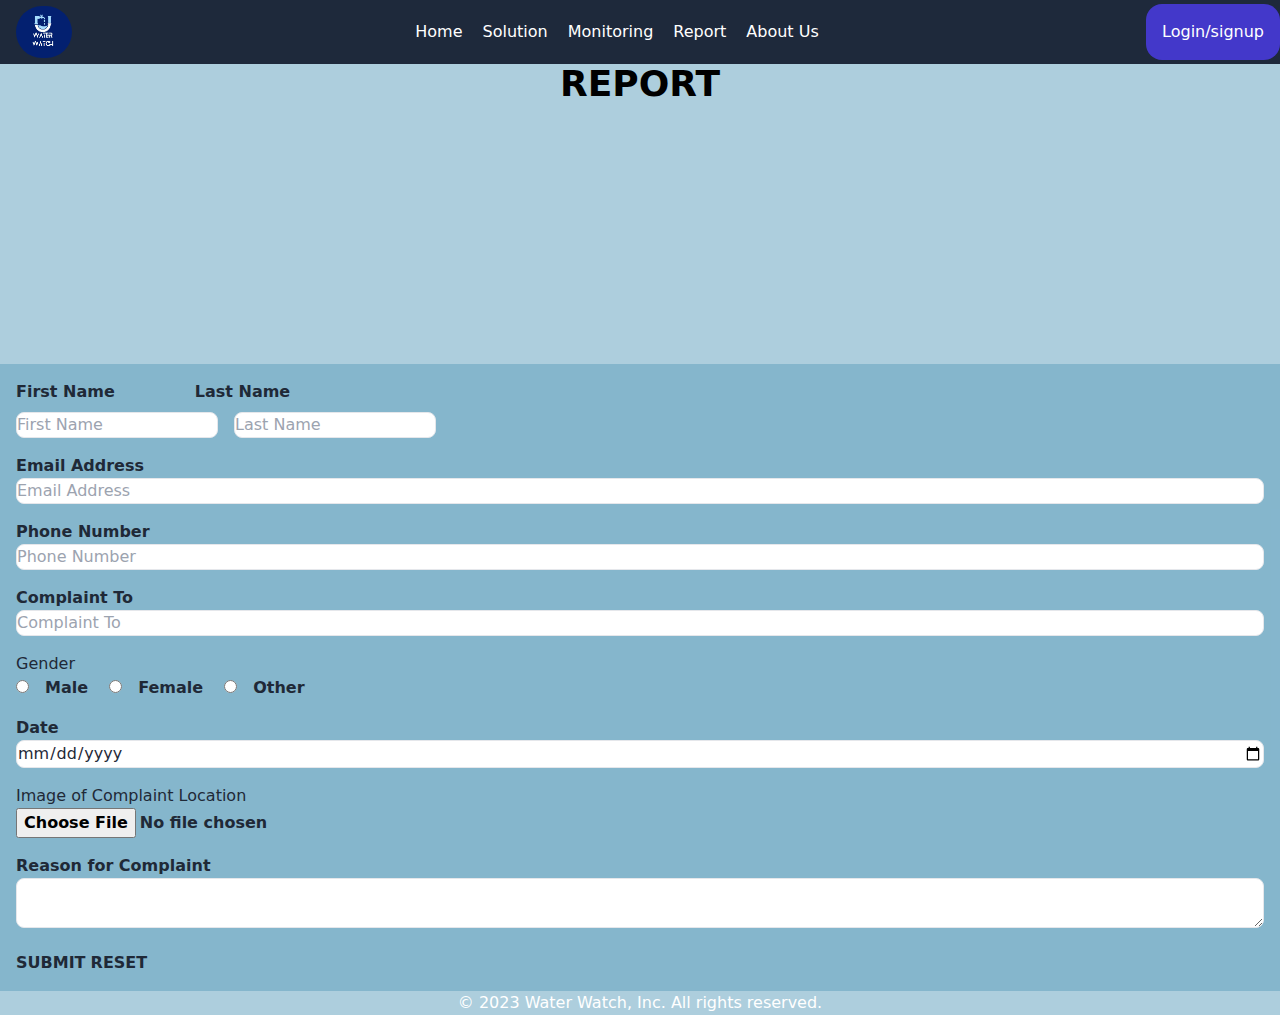
<file: Reporting.html>
<!DOCTYPE html>
<html lang="en">
<head>
    <meta charset="UTF-8">
    <meta name="viewport" content="width=device-width, initial-scale=1.0">
    <title>Report Water Wastage</title>
    <link rel="stylesheet" href="Reporting.css">
    <style>
          #image{
            background-image: url(https://t3.ftcdn.net/jpg/05/57/78/68/360_F_557786857_0gPCWSrCGqrpWWkhEJhof4AEzNZawFkU.jpg);
            display: flex;
            background-repeat: no-repeat;
            overflow: none;
            background-position:center;
            background-size: cover;
            height: 300px;
            justify-content: center;
            /* align-items: center; */
            flex-wrap: wrap;
            /* opacity: 75%; */
        }
        body{
            background-color: rgba(94, 159, 189, 0.511);
        }
        #form{
            background-color: rgba(94, 159, 189, 0.511);
        }
    </style>
</head>
<body class="">
    <!-- navbar starts here  -->
    <nav class="flex bg-slate-800 w-full h-16 flex-wrap justify-between items-center" id="navbar">
        <div class="px-4">
            <img class="w-14 rounded-full" src="./WhatsApp Image 2023-11-05 at 10.24.09 PM.jpeg" alt="LOGO">
        </div>
        <div >
            <ul class="md:flex flex-wrap hidden text-white ">
                <a class="mx-[10px]" href="index.html"><li>Home</li></a>
                <a class="mx-[10px]" href="solution.html"><li>Solution</li></a>
                <a class="mx-[10px]" href="monitoring.html"><li>Monitoring</li></a>
                <a class="mx-[10px]" href="Reporting.html"><li>Report</li></a>
                <a class="mx-[10px]" href="aboutUs.html"><li>About Us</li></a>
            </ul>
        </div>
        <a href="login.html"><div class="hidden md:block  bg-indigo-700 text-white rounded-2xl hover:bg-indigo-400 cursor-pointer">
            <button class="mx-4 my-4">Login/signup</button>
        </div></a>
        <div class="md:hidden block text-3xl">
            <p class="font-bold">
                &#9776;
            </p>
        </div>
    </nav>
    <!-- navbar ends here  -->
    <!-- images  -->
    <!-- <div class="flex flex-wrap justify-between">
        <img src="https://encrypted-tbn0.gstatic.com/images?q=tbn:ANd9GcTMK-jy-OLxNdwX15kulZLMIpQ94x7wzp_3Zg&usqp=CAU" alt="">
        <img src="https://encrypted-tbn0.gstatic.com/images?q=tbn:ANd9GcTEX94uE3Nw83w6wqL4Z_vgAahzjSO4kWNqZw&usqp=CAU" alt="">
        <img src="https://encrypted-tbn0.gstatic.com/images?q=tbn:ANd9GcR8v2DwNUHn_xNta8IQNFncQpDMDOBK56IjNw&usqp=CAU" alt="">
    </div> -->

    <div class="relative" id="image">
            <p class="text-4xl text-center text-black font-semibold">REPORT</p>
    </div>
    <!-- form starts here  -->
    <div id="form">
    <form action="#" class="max-w-screen-sm mx-auto p-4 text-gray-800 ">
        <div class="mb-4">
            <div class="flex  mb-2">
                <label for="myname" class="text-lg text-gray-800 font-semibold">First Name</label>
                <label for="myrole" class="text-lg mr-10 px-20 text-gray-800 font-semibold">Last Name</label>
            </div>
            <div class="flex space-x-4">
                <input type="text" name="myname" id="myname" placeholder="First Name" class="w-1/2 px-3 py-2 border rounded-lg shadow-sm">
                <input type="text" name="myrole" id="myrole" placeholder="Last Name" class="w-1/2 px-3 py-2 border rounded-lg shadow-sm">
            </div>
        </div>
        <div class="mb-4">
            <label for="mymember" class="text-lg text-gray-800 font-semibold">Email Address</label>
            <input type="email" name="mymember" id="mymember" placeholder="Email Address" class="w-full px-3 py-2 border rounded-lg shadow-sm">
        </div>
        <div class="mb-4">
            <label for="myphonenumber" class="text-lg text-gray-800 font-semibold">Phone Number</label>
            <input type="number" name="myphonenumber" id="myphonenumber" placeholder="Phone Number" class="w-full px-3 py-2 border rounded-lg shadow-sm">
        </div>
        <div class="mb-4">
            <label for="to" class="text-lg text-gray-800 font-semibold">Complaint To</label>
            <input type="text" name="to" id="to" placeholder="Complaint To" class="w-full px-3 py-2 border rounded-lg shadow-sm">
        </div>
        <div class="mb-4">
            <label class="text-lg text-gray-800">Gender</label>
            <div class="space-x-4">
                <input type="radio" name="mygender" id="male" class="mr-1 "><label for="male" class="text-gray-800 font-semibold">Male</label>
                <input type="radio" name="mygender" id="female" class="mr-1 "><label for="female" class="text-gray-800 font-semibold">Female</label>
                <input type="radio" name="mygender" id="other" class="mr-1 "><label for="other" class="text-gray-800 font-semibold">Other</label>
            </div>
        </div>
        <div class="mb-4">
            <label for="mydate" class="text-lg text-gray-800 font-semibold">Date</label>
            <input type="date" name="mydate" id="mydate" class="w-full px-3 py-2 border rounded-lg shadow-sm">
        </div>
        <div class="mb-4">
            <label for="myeligibility" class="text-lg text-gray-800">Image of Complaint Location</label>
            <input type="file" name="myeligibility" id="myeligibility" class="w-full text-gray-800 font-semibold">
        </div>
        <div class="mb-4">
            <label class="text-lg text-gray-800 font-semibold">Reason for Complaint</label>
            <textarea name="mytext" id="mytext" class="w-full px-3 py-2 border rounded-lg shadow-sm"></textarea>
        </div>
        <div class="mb-8">
            <Button class="rounded-lg text-gray-800 font-semibold">SUBMIT</Button>
            <Button class="rounded-lg text-gray-800 font-semibold">RESET</Button>
        </div>
    </form>
</div>
    <!-- form ends here  -->
    <footer>
        <div class="text-center text-white">
            <div>
                <p>&#169; 2023 Water Watch, Inc. All rights reserved.</p>
            </div>
            <div>
                
            </div>
        </div>
    </footer>
</body>
</html>
</file>
<file: Reporting.css>
/*
! tailwindcss v3.3.5 | MIT License | https://tailwindcss.com
*/

/*
1. Prevent padding and border from affecting element width. (https://github.com/mozdevs/cssremedy/issues/4)
2. Allow adding a border to an element by just adding a border-width. (https://github.com/tailwindcss/tailwindcss/pull/116)
*/

*,
::before,
::after {
  box-sizing: border-box;
  /* 1 */
  border-width: 0;
  /* 2 */
  border-style: solid;
  /* 2 */
  border-color: #e5e7eb;
  /* 2 */
}

::before,
::after {
  --tw-content: '';
}

/*
1. Use a consistent sensible line-height in all browsers.
2. Prevent adjustments of font size after orientation changes in iOS.
3. Use a more readable tab size.
4. Use the user's configured `sans` font-family by default.
5. Use the user's configured `sans` font-feature-settings by default.
6. Use the user's configured `sans` font-variation-settings by default.
*/

html {
  line-height: 1.5;
  /* 1 */
  -webkit-text-size-adjust: 100%;
  /* 2 */
  -moz-tab-size: 4;
  /* 3 */
  -o-tab-size: 4;
     tab-size: 4;
  /* 3 */
  font-family: ui-sans-serif, system-ui, -apple-system, BlinkMacSystemFont, "Segoe UI", Roboto, "Helvetica Neue", Arial, "Noto Sans", sans-serif, "Apple Color Emoji", "Segoe UI Emoji", "Segoe UI Symbol", "Noto Color Emoji";
  /* 4 */
  font-feature-settings: normal;
  /* 5 */
  font-variation-settings: normal;
  /* 6 */
}

/*
1. Remove the margin in all browsers.
2. Inherit line-height from `html` so users can set them as a class directly on the `html` element.
*/

body {
  margin: 0;
  /* 1 */
  line-height: inherit;
  /* 2 */
}

/*
1. Add the correct height in Firefox.
2. Correct the inheritance of border color in Firefox. (https://bugzilla.mozilla.org/show_bug.cgi?id=190655)
3. Ensure horizontal rules are visible by default.
*/

hr {
  height: 0;
  /* 1 */
  color: inherit;
  /* 2 */
  border-top-width: 1px;
  /* 3 */
}

/*
Add the correct text decoration in Chrome, Edge, and Safari.
*/

abbr:where([title]) {
  -webkit-text-decoration: underline dotted;
          text-decoration: underline dotted;
}

/*
Remove the default font size and weight for headings.
*/

h1,
h2,
h3,
h4,
h5,
h6 {
  font-size: inherit;
  font-weight: inherit;
}

/*
Reset links to optimize for opt-in styling instead of opt-out.
*/

a {
  color: inherit;
  text-decoration: inherit;
}

/*
Add the correct font weight in Edge and Safari.
*/

b,
strong {
  font-weight: bolder;
}

/*
1. Use the user's configured `mono` font family by default.
2. Correct the odd `em` font sizing in all browsers.
*/

code,
kbd,
samp,
pre {
  font-family: ui-monospace, SFMono-Regular, Menlo, Monaco, Consolas, "Liberation Mono", "Courier New", monospace;
  /* 1 */
  font-size: 1em;
  /* 2 */
}

/*
Add the correct font size in all browsers.
*/

small {
  font-size: 80%;
}

/*
Prevent `sub` and `sup` elements from affecting the line height in all browsers.
*/

sub,
sup {
  font-size: 75%;
  line-height: 0;
  position: relative;
  vertical-align: baseline;
}

sub {
  bottom: -0.25em;
}

sup {
  top: -0.5em;
}

/*
1. Remove text indentation from table contents in Chrome and Safari. (https://bugs.chromium.org/p/chromium/issues/detail?id=999088, https://bugs.webkit.org/show_bug.cgi?id=201297)
2. Correct table border color inheritance in all Chrome and Safari. (https://bugs.chromium.org/p/chromium/issues/detail?id=935729, https://bugs.webkit.org/show_bug.cgi?id=195016)
3. Remove gaps between table borders by default.
*/

table {
  text-indent: 0;
  /* 1 */
  border-color: inherit;
  /* 2 */
  border-collapse: collapse;
  /* 3 */
}

/*
1. Change the font styles in all browsers.
2. Remove the margin in Firefox and Safari.
3. Remove default padding in all browsers.
*/

button,
input,
optgroup,
select,
textarea {
  font-family: inherit;
  /* 1 */
  font-feature-settings: inherit;
  /* 1 */
  font-variation-settings: inherit;
  /* 1 */
  font-size: 100%;
  /* 1 */
  font-weight: inherit;
  /* 1 */
  line-height: inherit;
  /* 1 */
  color: inherit;
  /* 1 */
  margin: 0;
  /* 2 */
  padding: 0;
  /* 3 */
}

/*
Remove the inheritance of text transform in Edge and Firefox.
*/

button,
select {
  text-transform: none;
}

/*
1. Correct the inability to style clickable types in iOS and Safari.
2. Remove default button styles.
*/

button,
[type='button'],
[type='reset'],
[type='submit'] {
  -webkit-appearance: button;
  /* 1 */
  background-color: transparent;
  /* 2 */
  background-image: none;
  /* 2 */
}

/*
Use the modern Firefox focus style for all focusable elements.
*/

:-moz-focusring {
  outline: auto;
}

/*
Remove the additional `:invalid` styles in Firefox. (https://github.com/mozilla/gecko-dev/blob/2f9eacd9d3d995c937b4251a5557d95d494c9be1/layout/style/res/forms.css#L728-L737)
*/

:-moz-ui-invalid {
  box-shadow: none;
}

/*
Add the correct vertical alignment in Chrome and Firefox.
*/

progress {
  vertical-align: baseline;
}

/*
Correct the cursor style of increment and decrement buttons in Safari.
*/

::-webkit-inner-spin-button,
::-webkit-outer-spin-button {
  height: auto;
}

/*
1. Correct the odd appearance in Chrome and Safari.
2. Correct the outline style in Safari.
*/

[type='search'] {
  -webkit-appearance: textfield;
  /* 1 */
  outline-offset: -2px;
  /* 2 */
}

/*
Remove the inner padding in Chrome and Safari on macOS.
*/

::-webkit-search-decoration {
  -webkit-appearance: none;
}

/*
1. Correct the inability to style clickable types in iOS and Safari.
2. Change font properties to `inherit` in Safari.
*/

::-webkit-file-upload-button {
  -webkit-appearance: button;
  /* 1 */
  font: inherit;
  /* 2 */
}

/*
Add the correct display in Chrome and Safari.
*/

summary {
  display: list-item;
}

/*
Removes the default spacing and border for appropriate elements.
*/

blockquote,
dl,
dd,
h1,
h2,
h3,
h4,
h5,
h6,
hr,
figure,
p,
pre {
  margin: 0;
}

fieldset {
  margin: 0;
  padding: 0;
}

legend {
  padding: 0;
}

ol,
ul,
menu {
  list-style: none;
  margin: 0;
  padding: 0;
}

/*
Reset default styling for dialogs.
*/

dialog {
  padding: 0;
}

/*
Prevent resizing textareas horizontally by default.
*/

textarea {
  resize: vertical;
}

/*
1. Reset the default placeholder opacity in Firefox. (https://github.com/tailwindlabs/tailwindcss/issues/3300)
2. Set the default placeholder color to the user's configured gray 400 color.
*/

input::-moz-placeholder, textarea::-moz-placeholder {
  opacity: 1;
  /* 1 */
  color: #9ca3af;
  /* 2 */
}

input::placeholder,
textarea::placeholder {
  opacity: 1;
  /* 1 */
  color: #9ca3af;
  /* 2 */
}

/*
Set the default cursor for buttons.
*/

button,
[role="button"] {
  cursor: pointer;
}

/*
Make sure disabled buttons don't get the pointer cursor.
*/

:disabled {
  cursor: default;
}

/*
1. Make replaced elements `display: block` by default. (https://github.com/mozdevs/cssremedy/issues/14)
2. Add `vertical-align: middle` to align replaced elements more sensibly by default. (https://github.com/jensimmons/cssremedy/issues/14#issuecomment-634934210)
   This can trigger a poorly considered lint error in some tools but is included by design.
*/

img,
svg,
video,
canvas,
audio,
iframe,
embed,
object {
  display: block;
  /* 1 */
  vertical-align: middle;
  /* 2 */
}

/*
Constrain images and videos to the parent width and preserve their intrinsic aspect ratio. (https://github.com/mozdevs/cssremedy/issues/14)
*/

img,
video {
  max-width: 100%;
  height: auto;
}

/* Make elements with the HTML hidden attribute stay hidden by default */

[hidden] {
  display: none;
}

*, ::before, ::after {
  --tw-border-spacing-x: 0;
  --tw-border-spacing-y: 0;
  --tw-translate-x: 0;
  --tw-translate-y: 0;
  --tw-rotate: 0;
  --tw-skew-x: 0;
  --tw-skew-y: 0;
  --tw-scale-x: 1;
  --tw-scale-y: 1;
  --tw-pan-x:  ;
  --tw-pan-y:  ;
  --tw-pinch-zoom:  ;
  --tw-scroll-snap-strictness: proximity;
  --tw-gradient-from-position:  ;
  --tw-gradient-via-position:  ;
  --tw-gradient-to-position:  ;
  --tw-ordinal:  ;
  --tw-slashed-zero:  ;
  --tw-numeric-figure:  ;
  --tw-numeric-spacing:  ;
  --tw-numeric-fraction:  ;
  --tw-ring-inset:  ;
  --tw-ring-offset-width: 0px;
  --tw-ring-offset-color: #fff;
  --tw-ring-color: rgb(59 130 246 / 0.5);
  --tw-ring-offset-shadow: 0 0 #0000;
  --tw-ring-shadow: 0 0 #0000;
  --tw-shadow: 0 0 #0000;
  --tw-shadow-colored: 0 0 #0000;
  --tw-blur:  ;
  --tw-brightness:  ;
  --tw-contrast:  ;
  --tw-grayscale:  ;
  --tw-hue-rotate:  ;
  --tw-invert:  ;
  --tw-saturate:  ;
  --tw-sepia:  ;
  --tw-drop-shadow:  ;
  --tw-backdrop-blur:  ;
  --tw-backdrop-brightness:  ;
  --tw-backdrop-contrast:  ;
  --tw-backdrop-grayscale:  ;
  --tw-backdrop-hue-rotate:  ;
  --tw-backdrop-invert:  ;
  --tw-backdrop-opacity:  ;
  --tw-backdrop-saturate:  ;
  --tw-backdrop-sepia:  ;
}

::backdrop {
  --tw-border-spacing-x: 0;
  --tw-border-spacing-y: 0;
  --tw-translate-x: 0;
  --tw-translate-y: 0;
  --tw-rotate: 0;
  --tw-skew-x: 0;
  --tw-skew-y: 0;
  --tw-scale-x: 1;
  --tw-scale-y: 1;
  --tw-pan-x:  ;
  --tw-pan-y:  ;
  --tw-pinch-zoom:  ;
  --tw-scroll-snap-strictness: proximity;
  --tw-gradient-from-position:  ;
  --tw-gradient-via-position:  ;
  --tw-gradient-to-position:  ;
  --tw-ordinal:  ;
  --tw-slashed-zero:  ;
  --tw-numeric-figure:  ;
  --tw-numeric-spacing:  ;
  --tw-numeric-fraction:  ;
  --tw-ring-inset:  ;
  --tw-ring-offset-width: 0px;
  --tw-ring-offset-color: #fff;
  --tw-ring-color: rgb(59 130 246 / 0.5);
  --tw-ring-offset-shadow: 0 0 #0000;
  --tw-ring-shadow: 0 0 #0000;
  --tw-shadow: 0 0 #0000;
  --tw-shadow-colored: 0 0 #0000;
  --tw-blur:  ;
  --tw-brightness:  ;
  --tw-contrast:  ;
  --tw-grayscale:  ;
  --tw-hue-rotate:  ;
  --tw-invert:  ;
  --tw-saturate:  ;
  --tw-sepia:  ;
  --tw-drop-shadow:  ;
  --tw-backdrop-blur:  ;
  --tw-backdrop-brightness:  ;
  --tw-backdrop-contrast:  ;
  --tw-backdrop-grayscale:  ;
  --tw-backdrop-hue-rotate:  ;
  --tw-backdrop-invert:  ;
  --tw-backdrop-opacity:  ;
  --tw-backdrop-saturate:  ;
  --tw-backdrop-sepia:  ;
}

.container {
  width: 100%;
}

@media (min-width: 640px) {
  .container {
    max-width: 640px;
  }
}

@media (min-width: 768px) {
  .container {
    max-width: 768px;
  }
}

@media (min-width: 1024px) {
  .container {
    max-width: 1024px;
  }
}

@media (min-width: 1280px) {
  .container {
    max-width: 1280px;
  }
}

@media (min-width: 1536px) {
  .container {
    max-width: 1536px;
  }
}

.static {
  position: static;
}

.relative {
  position: relative;
}

.m-\[25\%\] {
  margin: 25%;
}

.mx-4 {
  margin-left: 1rem;
  margin-right: 1rem;
}

.mx-\[10px\] {
  margin-left: 10px;
  margin-right: 10px;
}

.mx-auto {
  margin-left: auto;
  margin-right: auto;
}

.my-4 {
  margin-top: 1rem;
  margin-bottom: 1rem;
}

.mb-2 {
  margin-bottom: 0.5rem;
}

.mb-4 {
  margin-bottom: 1rem;
}

.mb-6 {
  margin-bottom: 1.5rem;
}

.mt-2 {
  margin-top: 0.5rem;
}

.mt-3 {
  margin-top: 0.75rem;
}

.mt-4 {
  margin-top: 1rem;
}

.mt-5 {
  margin-top: 1.25rem;
}

.mt-6 {
  margin-top: 1.5rem;
}

.mt-8 {
  margin-top: 2rem;
}

.block {
  display: block;
}

.flex {
  display: flex;
}

.grid {
  display: grid;
}

.hidden {
  display: none;
}

.h-1 {
  height: 0.25rem;
}

.h-10 {
  height: 2.5rem;
}

.h-16 {
  height: 4rem;
}

.h-80 {
  height: 20rem;
}

.h-auto {
  height: auto;
}

.h-screen {
  height: 100vh;
}

.h-60 {
  height: 15rem;
}

.h-\[\] {
  height: ;
}

.h-\[50px\] {
  height: 50px;
}

.h-\[500px\] {
  height: 500px;
}

.w-10 {
  width: 2.5rem;
}

.w-14 {
  width: 3.5rem;
}

.w-6 {
  width: 1.5rem;
}

.w-96 {
  width: 24rem;
}

.w-\[25\%\] {
  width: 25%;
}

.w-\[50\%\] {
  width: 50%;
}

.w-full {
  width: 100%;
}

.w-60 {
  width: 15rem;
}

.w-9 {
  width: 2.25rem;
}

.w-\[\] {
  width: ;
}

.w-\[50px\] {
  width: 50px;
}

.w-\[500px\] {
  width: 500px;
}

.max-w-4xl {
  max-width: 56rem;
}

.cursor-pointer {
  cursor: pointer;
}

.list-inside {
  list-style-position: inside;
}

.list-disc {
  list-style-type: disc;
}

.grid-cols-1 {
  grid-template-columns: repeat(1, minmax(0, 1fr));
}

.flex-col {
  flex-direction: column;
}

.flex-wrap {
  flex-wrap: wrap;
}

.items-center {
  align-items: center;
}

.justify-center {
  justify-content: center;
}

.justify-between {
  justify-content: space-between;
}

.gap-8 {
  gap: 2rem;
}

.space-x-4 > :not([hidden]) ~ :not([hidden]) {
  --tw-space-x-reverse: 0;
  margin-right: calc(1rem * var(--tw-space-x-reverse));
  margin-left: calc(1rem * calc(1 - var(--tw-space-x-reverse)));
}

.rounded {
  border-radius: 0.25rem;
}

.rounded-2xl {
  border-radius: 1rem;
}

.rounded-full {
  border-radius: 9999px;
}

.rounded-lg {
  border-radius: 0.5rem;
}

.rounded-xl {
  border-radius: 0.75rem;
}

.border {
  border-width: 1px;
}

.border-b-2 {
  border-bottom-width: 2px;
}

.border-r-4 {
  border-right-width: 4px;
}

.border-gray-300 {
  --tw-border-opacity: 1;
  border-color: rgb(209 213 219 / var(--tw-border-opacity));
}

.border-yellow-300 {
  --tw-border-opacity: 1;
  border-color: rgb(253 224 71 / var(--tw-border-opacity));
}

.bg-blue-200 {
  --tw-bg-opacity: 1;
  background-color: rgb(191 219 254 / var(--tw-bg-opacity));
}

.bg-blue-500 {
  --tw-bg-opacity: 1;
  background-color: rgb(59 130 246 / var(--tw-bg-opacity));
}

.bg-blue-900 {
  --tw-bg-opacity: 1;
  background-color: rgb(30 58 138 / var(--tw-bg-opacity));
}

.bg-gray-900 {
  --tw-bg-opacity: 1;
  background-color: rgb(17 24 39 / var(--tw-bg-opacity));
}

.bg-indigo-100 {
  --tw-bg-opacity: 1;
  background-color: rgb(224 231 255 / var(--tw-bg-opacity));
}

.bg-indigo-700 {
  --tw-bg-opacity: 1;
  background-color: rgb(67 56 202 / var(--tw-bg-opacity));
}

.bg-slate-700 {
  --tw-bg-opacity: 1;
  background-color: rgb(51 65 85 / var(--tw-bg-opacity));
}

.bg-slate-800 {
  --tw-bg-opacity: 1;
  background-color: rgb(30 41 59 / var(--tw-bg-opacity));
}

.bg-slate-900 {
  --tw-bg-opacity: 1;
  background-color: rgb(15 23 42 / var(--tw-bg-opacity));
}

.bg-slate-950 {
  --tw-bg-opacity: 1;
  background-color: rgb(2 6 23 / var(--tw-bg-opacity));
}

.bg-white {
  --tw-bg-opacity: 1;
  background-color: rgb(255 255 255 / var(--tw-bg-opacity));
}

.object-fill {
  -o-object-fit: fill;
     object-fit: fill;
}

.p-10 {
  padding: 2.5rem;
}

.p-2 {
  padding: 0.5rem;
}

.p-4 {
  padding: 1rem;
}

.p-6 {
  padding: 1.5rem;
}

.p-8 {
  padding: 2rem;
}

.px-1 {
  padding-left: 0.25rem;
  padding-right: 0.25rem;
}

.px-10 {
  padding-left: 2.5rem;
  padding-right: 2.5rem;
}

.px-2 {
  padding-left: 0.5rem;
  padding-right: 0.5rem;
}

.px-20 {
  padding-left: 5rem;
  padding-right: 5rem;
}

.px-4 {
  padding-left: 1rem;
  padding-right: 1rem;
}

.px-5 {
  padding-left: 1.25rem;
  padding-right: 1.25rem;
}

.px-6 {
  padding-left: 1.5rem;
  padding-right: 1.5rem;
}

.py-12 {
  padding-top: 3rem;
  padding-bottom: 3rem;
}

.py-16 {
  padding-top: 4rem;
  padding-bottom: 4rem;
}

.py-3 {
  padding-top: 0.75rem;
  padding-bottom: 0.75rem;
}

.py-6 {
  padding-top: 1.5rem;
  padding-bottom: 1.5rem;
}

.text-center {
  text-align: center;
}

.text-2xl {
  font-size: 1.5rem;
  line-height: 2rem;
}

.text-3xl {
  font-size: 1.875rem;
  line-height: 2.25rem;
}

.text-4xl {
  font-size: 2.25rem;
  line-height: 2.5rem;
}

.text-sm {
  font-size: 0.875rem;
  line-height: 1.25rem;
}

.text-xl {
  font-size: 1.25rem;
  line-height: 1.75rem;
}

.font-bold {
  font-weight: 700;
}

.font-extrabold {
  font-weight: 800;
}

.font-medium {
  font-weight: 500;
}

.font-semibold {
  font-weight: 600;
}

.italic {
  font-style: italic;
}

.text-blue-500 {
  --tw-text-opacity: 1;
  color: rgb(59 130 246 / var(--tw-text-opacity));
}

.text-gray-800 {
  --tw-text-opacity: 1;
  color: rgb(31 41 55 / var(--tw-text-opacity));
}

.text-white {
  --tw-text-opacity: 1;
  color: rgb(255 255 255 / var(--tw-text-opacity));
}

.opacity-25 {
  opacity: 0.25;
}

.opacity-50 {
  opacity: 0.5;
}

.shadow-2xl {
  --tw-shadow: 0 25px 50px -12px rgb(0 0 0 / 0.25);
  --tw-shadow-colored: 0 25px 50px -12px var(--tw-shadow-color);
  box-shadow: var(--tw-ring-offset-shadow, 0 0 #0000), var(--tw-ring-shadow, 0 0 #0000), var(--tw-shadow);
}

.shadow-md {
  --tw-shadow: 0 4px 6px -1px rgb(0 0 0 / 0.1), 0 2px 4px -2px rgb(0 0 0 / 0.1);
  --tw-shadow-colored: 0 4px 6px -1px var(--tw-shadow-color), 0 2px 4px -2px var(--tw-shadow-color);
  box-shadow: var(--tw-ring-offset-shadow, 0 0 #0000), var(--tw-ring-shadow, 0 0 #0000), var(--tw-shadow);
}

.shadow-xl {
  --tw-shadow: 0 20px 25px -5px rgb(0 0 0 / 0.1), 0 8px 10px -6px rgb(0 0 0 / 0.1);
  --tw-shadow-colored: 0 20px 25px -5px var(--tw-shadow-color), 0 8px 10px -6px var(--tw-shadow-color);
  box-shadow: var(--tw-ring-offset-shadow, 0 0 #0000), var(--tw-ring-shadow, 0 0 #0000), var(--tw-shadow);
}

.shadow-black {
  --tw-shadow-color: #000;
  --tw-shadow: var(--tw-shadow-colored);
}

.transition {
  transition-property: color, background-color, border-color, text-decoration-color, fill, stroke, opacity, box-shadow, transform, filter, -webkit-backdrop-filter;
  transition-property: color, background-color, border-color, text-decoration-color, fill, stroke, opacity, box-shadow, transform, filter, backdrop-filter;
  transition-property: color, background-color, border-color, text-decoration-color, fill, stroke, opacity, box-shadow, transform, filter, backdrop-filter, -webkit-backdrop-filter;
  transition-timing-function: cubic-bezier(0.4, 0, 0.2, 1);
  transition-duration: 150ms;
}

.duration-300 {
  transition-duration: 300ms;
}

.first-letter\:items-center::first-letter {
  align-items: center;
}

.hover\:bg-blue-600:hover {
  --tw-bg-opacity: 1;
  background-color: rgb(37 99 235 / var(--tw-bg-opacity));
}

.hover\:bg-indigo-400:hover {
  --tw-bg-opacity: 1;
  background-color: rgb(129 140 248 / var(--tw-bg-opacity));
}

.hover\:text-white:hover {
  --tw-text-opacity: 1;
  color: rgb(255 255 255 / var(--tw-text-opacity));
}

.hover\:underline:hover {
  text-decoration-line: underline;
}

.hover\:shadow-lg:hover {
  --tw-shadow: 0 10px 15px -3px rgb(0 0 0 / 0.1), 0 4px 6px -4px rgb(0 0 0 / 0.1);
  --tw-shadow-colored: 0 10px 15px -3px var(--tw-shadow-color), 0 4px 6px -4px var(--tw-shadow-color);
  box-shadow: var(--tw-ring-offset-shadow, 0 0 #0000), var(--tw-ring-shadow, 0 0 #0000), var(--tw-shadow);
}

.focus\:border-blue-400:focus {
  --tw-border-opacity: 1;
  border-color: rgb(96 165 250 / var(--tw-border-opacity));
}

.focus\:outline-none:focus {
  outline: 2px solid transparent;
  outline-offset: 2px;
}

@media (min-width: 768px) {
  .md\:block {
    display: block;
  }

  .md\:flex {
    display: flex;
  }

  .md\:hidden {
    display: none;
  }

  .md\:grid-cols-2 {
    grid-template-columns: repeat(2, minmax(0, 1fr));
  }
}

@media (min-width: 1024px) {
  .lg\:grid-cols-3 {
    grid-template-columns: repeat(3, minmax(0, 1fr));
  }
}
</file>
